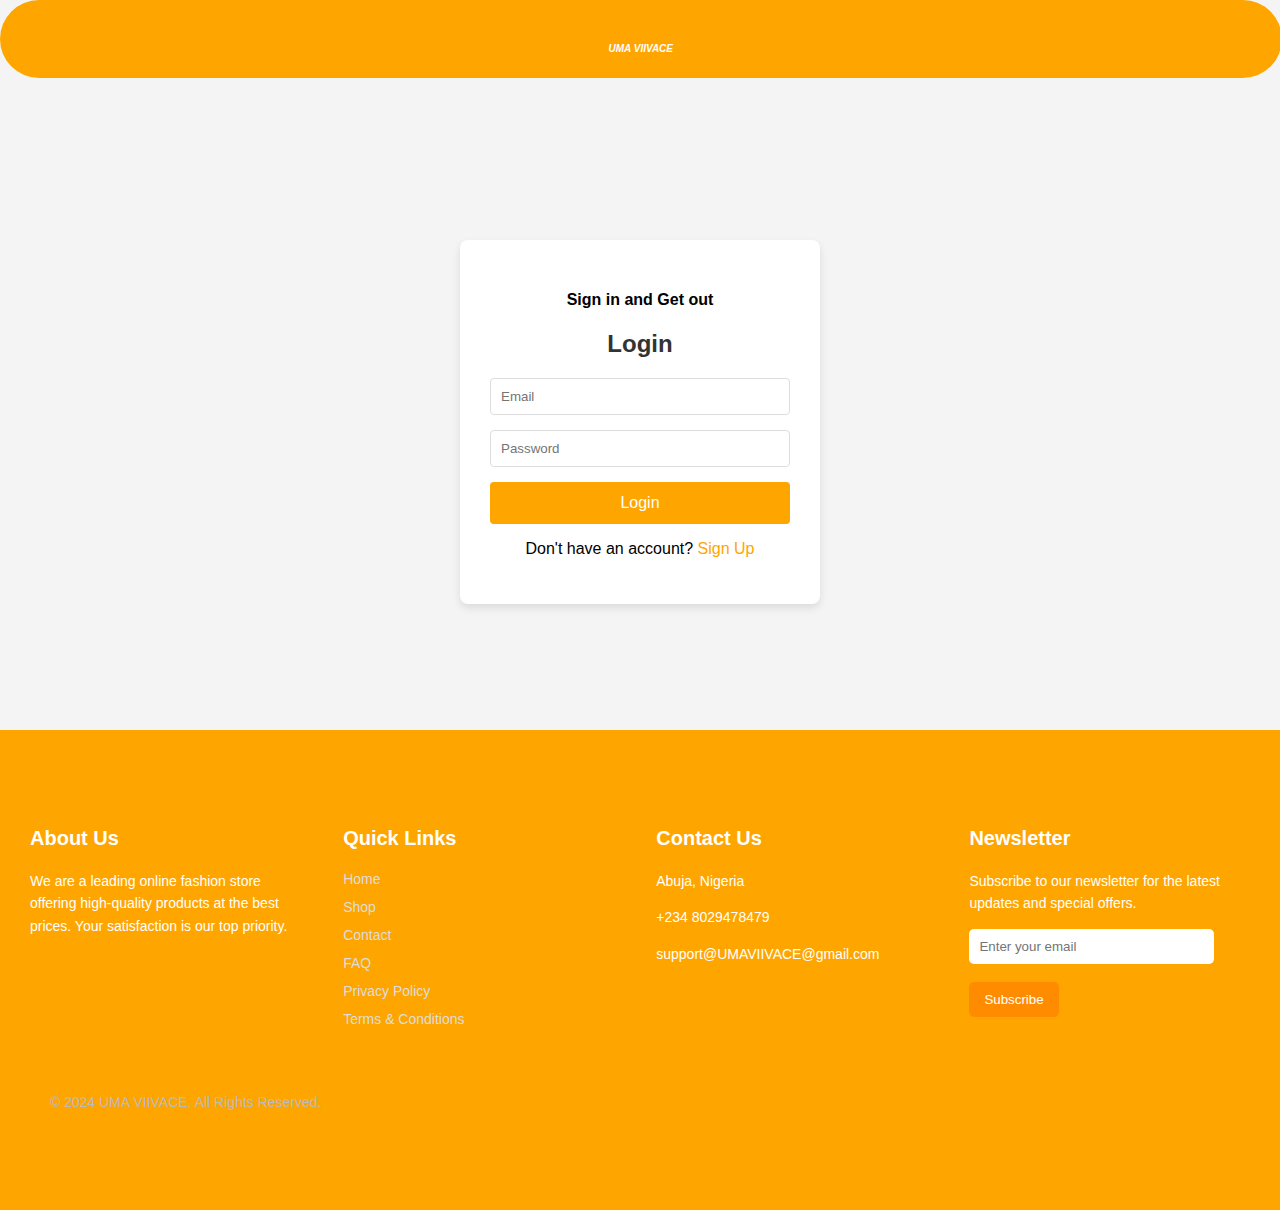
<file: login.html>
<!DOCTYPE html>
<html lang="en">
<head>
    <meta charset="UTF-8">
    <meta name="viewport" content="width=device-width, initial-scale=1.0">
    <title>Login Page</title>
    <link rel="stylesheet" href="login.css"> 
</head>
<body>

    
    <header>
        <div class="header-content">
          <nav>
            <h1><a href="index.html" class="button">UMA VIIVACE</a></h1>
           
                 
            </nav>
        </div>
    </header>
   
   
<br>
<br>
<br>
<br>
<br>
<br>
<br>
<br>
<br>
<br>
<br>
<br>
<br>
<br>
<br>
<br>
<br>
<br>
<br>
<br>
<br>
<br>
<br>
<br>
<br>

    <div class="login-container">
      <h4>Sign in and Get out</h4>
        <h2>Login</h2>
        <form id="loginForm">
            <div>
                <input type="email" class="input-field" id="email" placeholder="Email" required>
                <div id="emailError" class="error"></div>
            </div>
            <div>
                <input type="password" class="input-field" id="password" placeholder="Password" required>
                <div id="passwordError" class="error"></div>
            </div>
            <button type="submit" class="login-btn">Login</button>
        </form>
        <div class="signup-link">
            <p>Don't have an account? <a href="#">Sign Up</a></p>
        </div>
    </div>

    <script src="script.js"></script> 
</body>
<br>
<br>
<br>
<br>
<br>
<br>
<br>
<footer>
  <div class="footer-container">
      <div class="footer-section about">
          <h2>About Us</h2>
          <p>We are a leading online fashion store offering high-quality products at the best prices. Your satisfaction is our top priority.</p>
          <div class="social-icons">
              <a href="#" class="social-icon"><i class="fab fa-facebook-f"></i></a>
              <a href="#" class="social-icon"><i class="fab fa-twitter"></i></a>
              <a href="#" class="social-icon"><i class="fab fa-instagram"></i></a>
              <a href="#" class="social-icon"><i class="fab fa-linkedin-in"></i></a>
          </div>
      </div>

      <div class="footer-section links">
          <h2>Quick Links</h2>
          <ul>
              <li><a href="index.html">Home</a></li>
              <li><a href="#">Shop</a></li>
              <li><a href="#">Contact</a></li>
              <li><a href="#">FAQ</a></li>
              <li><a href="#">Privacy Policy</a></li>
              <li><a href="#">Terms & Conditions</a></li>
          </ul>
      </div>

      <div class="footer-section contact">
          <h2>Contact Us</h2>
          <p><i class="fas fa-map-marker-alt"></i> Abuja, Nigeria</p>
          <p><i class="fas fa-phone-alt"></i> +234 8029478479</p>
          <p><i class="fas fa-envelope"></i> support@UMAVIIVACE@gmail.com</p>
      </div>

      <div class="footer-section newsletter">
          <h2>Newsletter</h2>
          <p>Subscribe to our newsletter for the latest updates and special offers.</p>
          <div id="newsletter-form">
          <input type="email" id="email input" placeholder="Enter your email" required>
          <br>
          <br>
          <button id="subscribeButton">Subscribe</button>
            </div>
            <div id="successMessage" style="display:none; color: orange;">
                <p>Congrats, you've signed up!</p>
          <br>
          <br>
          <button>Subscribe</button>
      </div>
  </div>

  <div class="footer-bottom">
     <center><p>&copy; 2024 UMA VIIVACE. All Rights Reserved.</p></center> 
  </div>
</footer>

  <script src="script.js"></script>
  </body>
  </html>
</file>
<file: login.css>
body {
    font-family: Arial, sans-serif;
    margin: 0;
    padding: 0;
    background-color: #f4f4f4;
    display: flex;
    flex-direction: column;
    align-items: center;
    justify-content: center;
    height: 100vh;
    box-sizing: border-box;
}


header {
    background-color: orange;
    color: white;
    padding: 20px;
    font-style: oblique;
    text-align: center;
    position: fixed;
    width: 97%;
    border-radius: 80px;
    top: 0;
    left: 0;
    z-index: 100;
}

.header-content h1 {
    margin: 0;
    font-size: 24px;
}

header nav {
    margin-top: 10px;
}

header nav .button {
    
    color: white;
    text-decoration: none;
    border: none;
    padding: 10px 20px;
    font-size: 10px;
    cursor: pointer;
    border-radius: 4px;
    transition: background-color 0.3s ease;
}

header nav .button:hover {
    box-sizing: content-box;
    font-weight: bolder;
    font-size: 30px;
    text-shadow: #333;
}


.login-container {
    background-color: #fff;
    padding: 30px;
    border-radius: 8px;
    box-shadow: 0 4px 8px rgba(0, 0, 0, 0.1);
    width: 300px;
    margin-top: 100px; 
    text-align: center;
}

.login-container h2 {
    margin-bottom: 20px;
    color: #333;
}

.input-field {
    width: 100%;
    padding: 10px;
    margin-bottom: 15px;
    border: 1px solid #ddd;
    border-radius: 4px;
    box-sizing: border-box;
}

.input-field:focus {
    border-color: orange;
    outline: none;
}

.login-btn {
    width: 100%;
    padding: 12px;
    background-color: orange;
    color: white;
    border: none;
    border-radius: 4px;
    font-size: 16px;
    cursor: pointer;
    transition: background-color 0.3s ease;
}

.login-btn:hover {
    background-color: darkgoldenrod;
}

.signup-link {
    text-align: center;
    margin-top: 15px;
}

.signup-link a {
    color: orange;
    text-decoration: none;
}

.signup-link a:hover {
    text-decoration: none;
    background-color: orange;
    color: beige;
    width: 90px;
    border-radius: 20px;
    padding: 10px;
}

.error {
    color: red;
    font-size: 12px;
    margin-top: -10px;
    margin-bottom: 10px;
}


footer {
    background-color: orange;
    color: white;
    padding: 80px 0;
    font-family: Arial, sans-serif;
}

.footer-container {
    display: flex;
    justify-content: space-between;
    flex-wrap: wrap;
    padding: 0 30px;
}

.footer-section {
    width: 23%;
    margin-bottom: 30px;
}

.footer-section h2 {
    margin-bottom: 20px;
    font-size: 20px;
    font-weight: bold;
}

.footer-section p {
    font-size: 14px;
    line-height: 1.6;
}

.footer-section ul {
    list-style: none;
    padding: 0;
}

.footer-section ul li {
    margin: 10px 0;
}

.footer-section ul li a {
    color: #ddd;
    text-decoration: none;
    font-size: 14px;
}

.footer-section ul li a:hover {
    color: #ff8c00;
}

.social-icons {
    margin-top: 20px;
}

.social-icon {
    margin-right: 15px;
    font-size: 20px;
    color: white;
    text-decoration: none;
}

.social-icon:hover {
    color: #ff8c00;
}

.newsletter input {
    width: 80%;
    padding: 10px;
    margin-right: 10px;
    border-radius: 5px;
    border: none;
}

.newsletter button {
    padding: 10px 15px;
    background-color: #ff8c00;
    color: white;
    border: none;
    cursor: pointer;
    border-radius: 5px;
}

.newsletter button:hover {
    background-color: #e07b00;
}

.footer-bottom {
    text-align: center;
    background-color: orange;
    color: #bbb;
    padding: 20px;
    font-size: 14px;
}

.footer-bottom p {
    margin: 0;
}


@media (max-width: 768px) {
    .footer-container {
        flex-direction: column;
        align-items: center;
    }

    .footer-section {
        width: 100%;
        text-align: center;
    }

    .footer-section h2 {
        font-size: 18px;
    }

    .footer-section p, .footer-section ul li {
        font-size: 12px;
    }

    .social-icons {
        display: flex;
        justify-content: center;
    }
}


#successMessage {
    font-size: 18px;
    font-weight: bold;
    color: orange; 
    text-align: center;
    margin-top: 20px;
}
</file>
